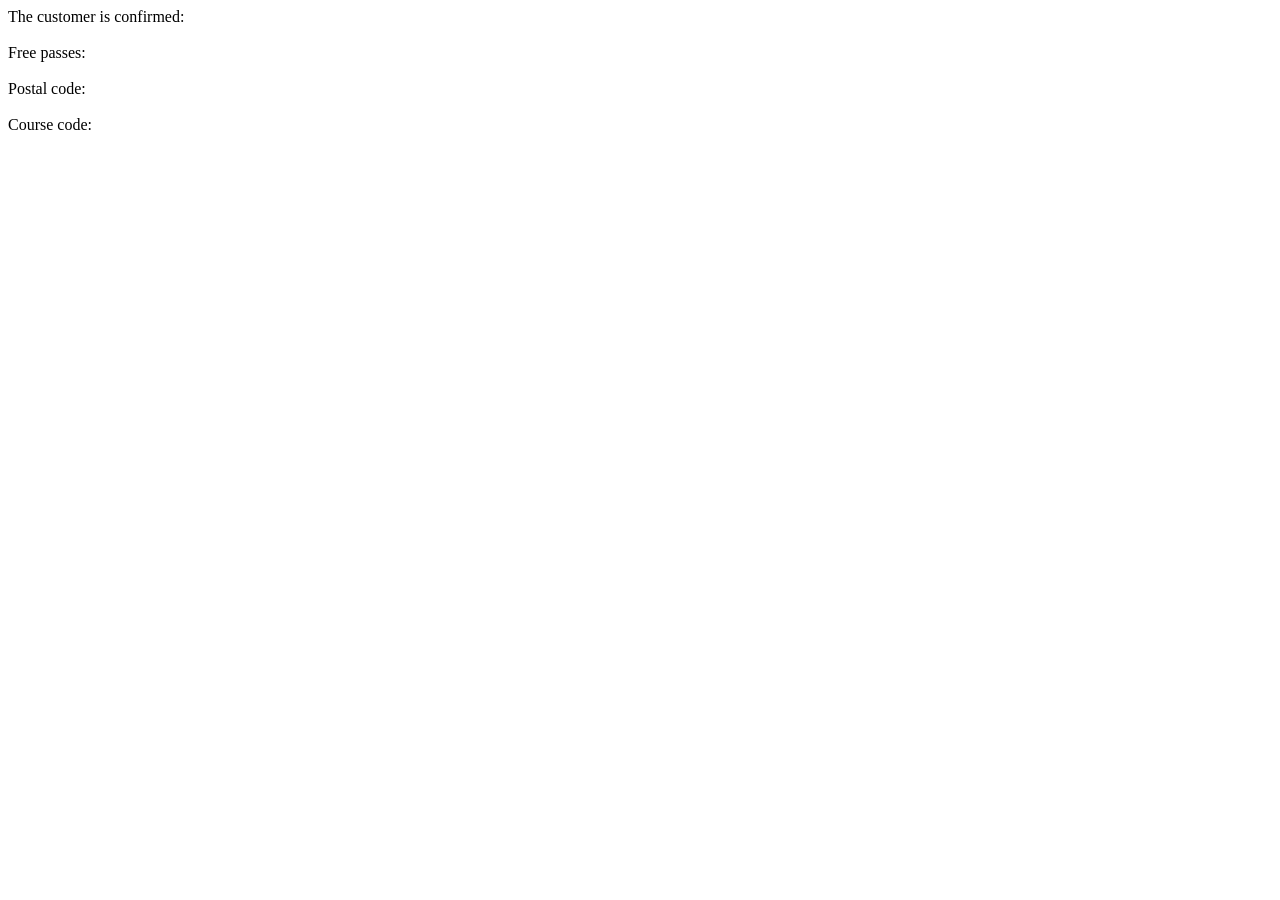
<file: 06-spring-boot-spring-mvc/02-thymeleaf-demo-validation/src/main/resources/templates/customer-confirmation.html>
<!DOCTYPE html>
<html lang="en" xmlns:th="http://www.thymeleaf.org">
<head>
    <meta charset="UTF-8">
    <title>Customer Confirmation</title>
</head>
<body>
    The customer is confirmed: <span th:text="${customer.firstName + ' ' + customer.lastName}"></span>
    <br><br>
    <!-- También podemos usar la expresión "customer.freePasses" -->
    Free passes: <span th:text="${customer.getFreePasses()}"></span>
    <br><br>
    Postal code: <span th:text="${customer.postalCode}"></span>
    <br><br>
    <!-- También podemos usar la expresión "customer.courseCode" -->
    Course code: <span th:text="${customer.getCourseCode()}"></span>
</body>
</html>
</file>
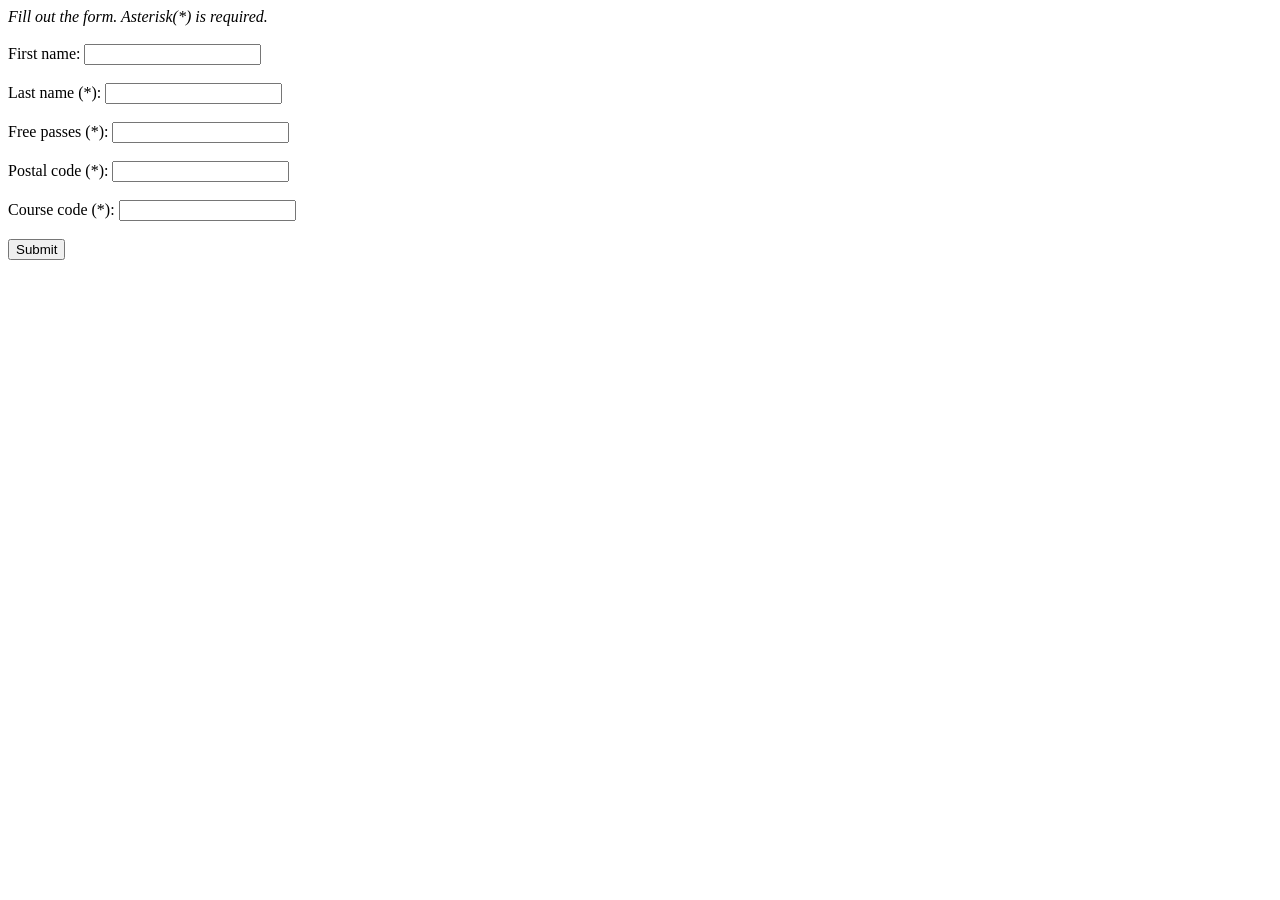
<file: 06-spring-boot-spring-mvc/02-thymeleaf-demo-validation/src/main/resources/templates/customer-form.html>
<!DOCTYPE html>
<html lang="en" xmlns:th="http://www.thymeleaf.org">
<head>
    <meta charset="UTF-8">
    <title>Customer Registration Form</title>
    <style>
        .error {
            color: red
        }
    </style>
</head>
<body>
    <i>Fill out the form. Asterisk(*) is required.</i>
    <br><br>
    <form th:action="@{/process-form}" th:object="${customer}" method="post">
        First name: <input type="text" th:field="*{firstName}"/>
        <br><br>
        Last name (*): <input type="text" th:field="*{lastName}"/>
        <!-- Add error message(if present) -->
        <!-- 'th:errors="*{lastName}"' -> Display error message for lastName -->
        <span th:if="${#fields.hasErrors('lastName')}"
              th:errors="*{lastName}"
              class="error"></span>
        <br><br>
        Free passes (*): <input type="text" th:field="*{freePasses}"/>
        <span th:if="${#fields.hasErrors('freePasses')}"
              th:errors="*{freePasses}"
              class="error"></span>
        <br><br>
        Postal code (*): <input type="text" th:field="*{postalCode}"/>
        <span th:if="${#fields.hasErrors('postalCode')}"
              th:errors="*{postalCode}"
              class="error"></span>
        <br><br>
        Course code (*): <input type="text" th:field="*{courseCode}"/>
        <span th:if="${#fields.hasErrors('courseCode')}"
              th:errors="*{courseCode}"
              class="error"></span>
        <br><br>
        <input type="submit" value="Submit">
    </form>
</body>
</html>
</file>
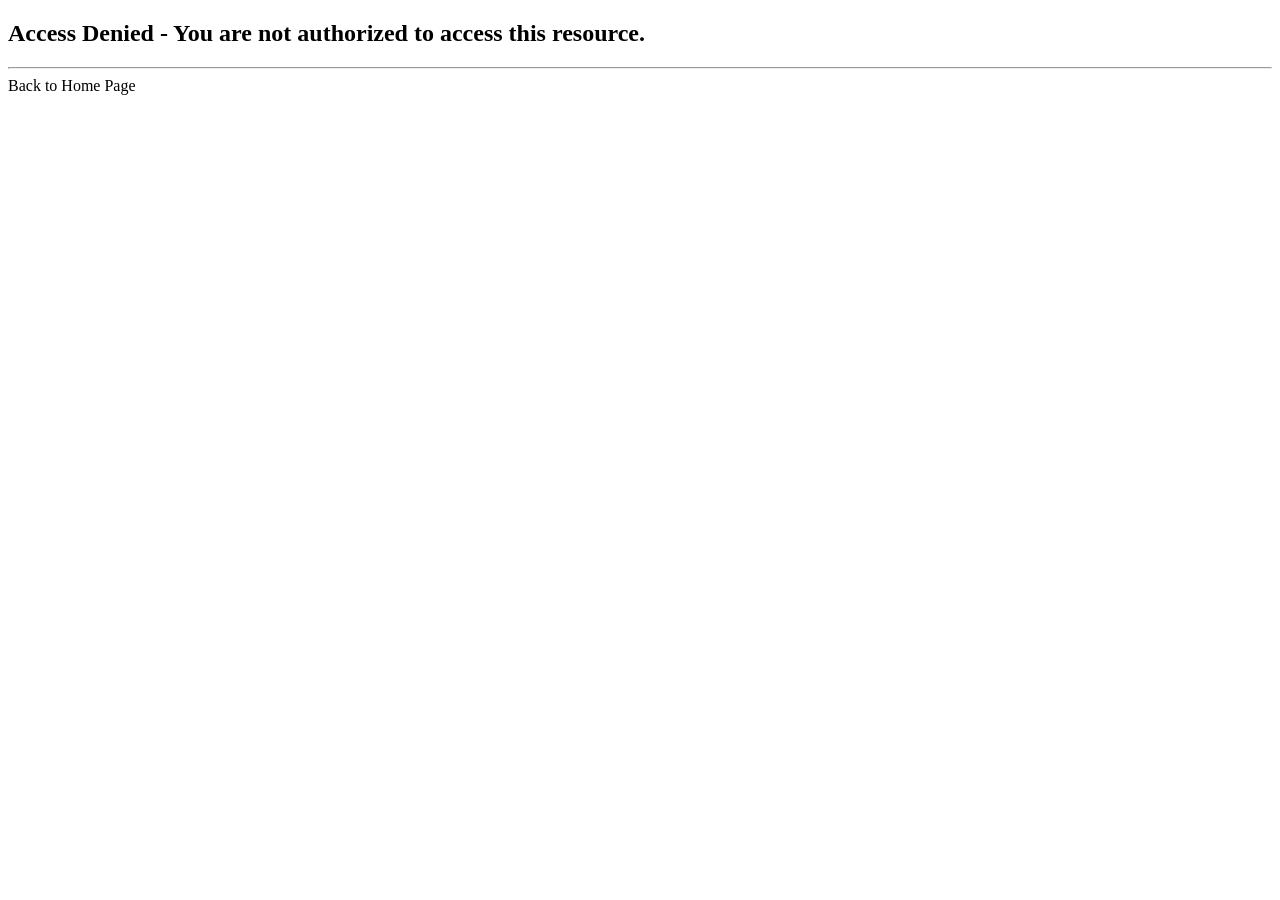
<file: 07-spring-boot-spring-mvc-security/01-spring-boot-spring-mvc-security-memory/src/main/resources/templates/access-denied.html>
<!DOCTYPE html>
<html lang="en" xmlns:th="http://www.thymeleaf.org">
<head>
    <meta charset="UTF-8">
    <title>Access Denied</title>
</head>
<body>
    <h2>Access Denied - You are not authorized to access this resource.</h2>
    <hr>
    <a th:href="@{/}">Back to Home Page</a>
</body>
</html>
</file>
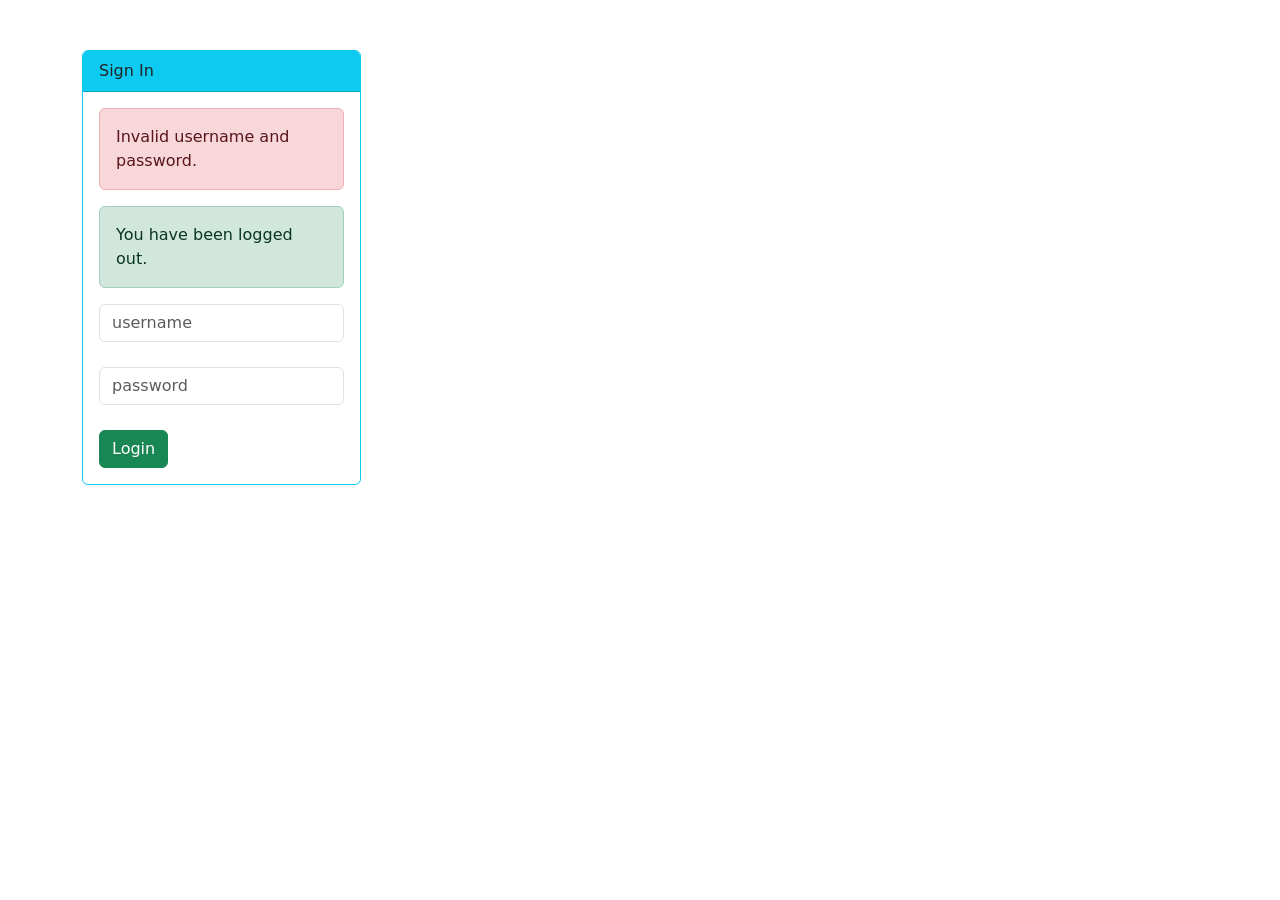
<file: 07-spring-boot-spring-mvc-security/01-spring-boot-spring-mvc-security-memory/src/main/resources/templates/fancy-login.html>
<!DOCTYPE html>
<html lang="en" xmlns:th="http://www.thymeleaf.org">
    <head>
        <title>Login Page</title>
        <meta charset="utf-8" />
        <meta name="viewport" content="width=device-width, initial-scale=1" />
        <title>Bootstrap demo</title>
        <link href="https://cdn.jsdelivr.net/npm/bootstrap@5.2.3/dist/css/bootstrap.min.css" rel="stylesheet"
              integrity="sha384-rbsA2VBKQhggwzxH7pPCaAqO46MgnOM80zW1RWuH61DGLwZJEdK2Kadq2F9CUG65" crossorigin="anonymous" />
    </head>
    <body>
        <div class="container">
            <div id="loginbox" style="margin-top: 50px;" class="col-md-3 col-md-offset-2 col-sm-6 col-sm-offset-2">
                <div class="card border-info">
                    <div class="card-header bg-info">
                        Sign In
                    </div>
                    <div class="card-body">
                        <div class="card-text">
                            <!-- Login Form -->
                            <form th:action="@{/authenticate}" method="POST" class="form-horizontal">
                                <!-- Place for messages: error, alert etc ... -->
                                <div class="form-group">
                                    <div class="col-xs-15">
                                        <div>
                                            <!-- Check for login error -->
                                            <div th:if="${param.error}">
                                                <div class="alert alert-danger col-xs-offset-1 col-xs-10">
                                                    Invalid username and password.
                                                </div>
                                            </div>
                                            <!-- Check for logout -->
                                            <div th:if="${param.logout}">
                                                <div class="alert alert-success col-xs-offset-1 col-xs-10">
                                                    You have been logged out.
                                                </div>
                                            </div>
                                        </div>
                                    </div>
                                </div>
                                <!-- User name -->
                                <div style="margin-bottom: 25px;" class="input-group">
                                    <input type="text" name="username" placeholder="username" class="form-control"/>
                                </div>
                                <!-- Password -->
                                <div style="margin-bottom: 25px;" class="input-group">
                                    <input type="password" name="password" placeholder="password" class="form-control"/>
                                </div>
                                <!-- Login/Submit Button -->
                                <div style="margin-top: 10px;" class="form-group">
                                    <div class="col-sm-6 controls">
                                        <button type="submit" class="btn btn-success">Login</button>
                                    </div>
                                </div>
                            </form>
                        </div>
                    </div>
                </div>
            </div>
        </div>
    </body>
</html>
</file>
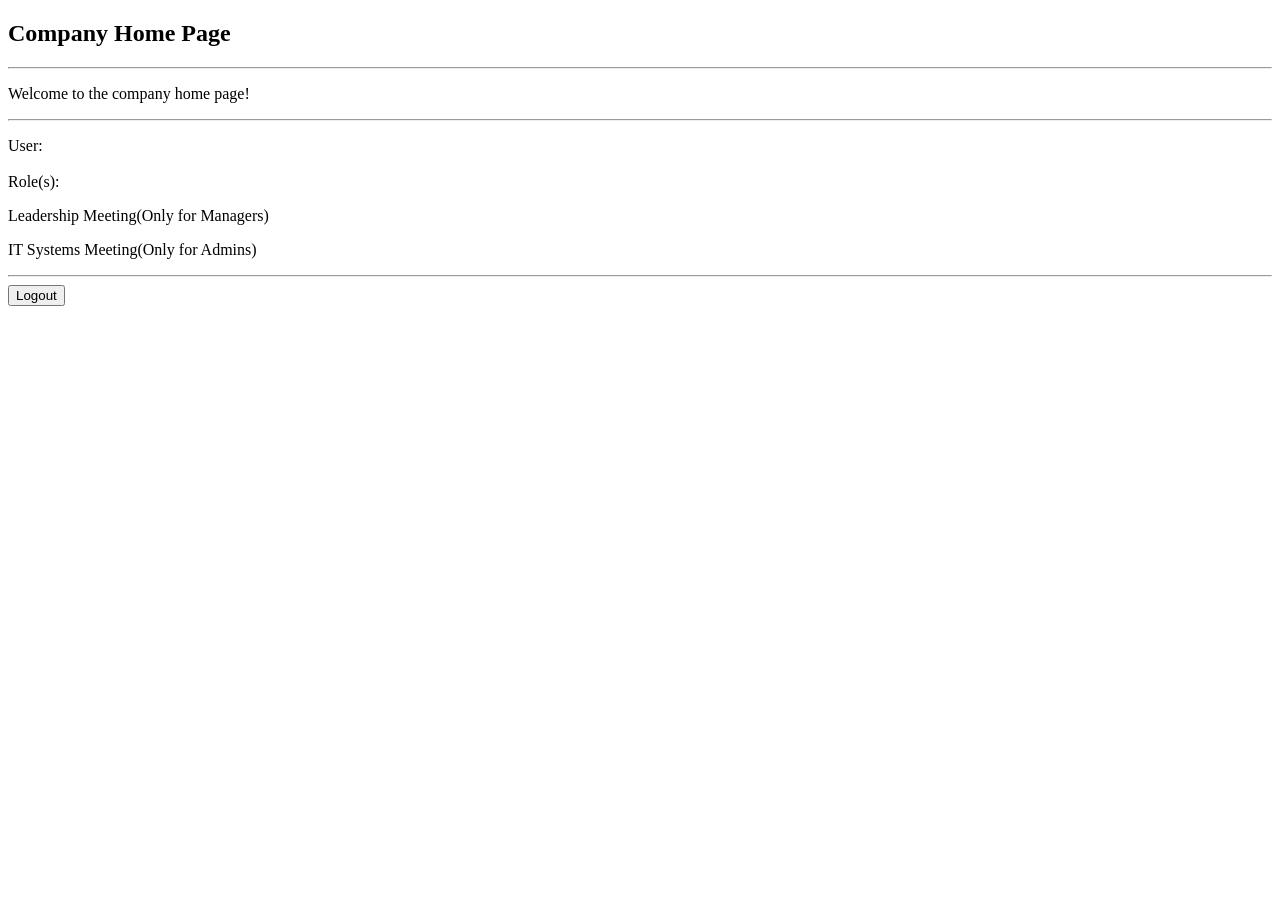
<file: 07-spring-boot-spring-mvc-security/01-spring-boot-spring-mvc-security-memory/src/main/resources/templates/home.html>
<!DOCTYPE html>
<html lang="en" xmlns:th="http://www.thymeleaf.org"
                xmlns:sec="http://www.thymeleaf.org/extras/spring-security">
<head>
    <meta charset="UTF-8">
    <title>Home Page</title>
</head>
<body>
    <h2>Company Home Page</h2>
    <hr>
    <p>Welcome to the company home page!</p>
    <hr>
    <!-- Display username and roles -->
    <p>
        User: <span sec:authentication="principal.username"></span>
        <br><br>
        Role(s): <span sec:authentication="principal.authorities"></span>
    </p>
    <p sec:authorize="hasRole('MANAGER')">
        <a th:href="@{/leaders}">Leadership Meeting</a>(Only for Managers)
    </p>
    <p sec:authorize="hasRole('ADMIN')">
        <a th:href="@{/systems}">IT Systems Meeting</a>(Only for Admins)
    </p>
    <hr>
    <form th:action="@{/logout}" method="post">
        <input type="submit" value="Logout">
    </form>
</body>
</html>
</file>
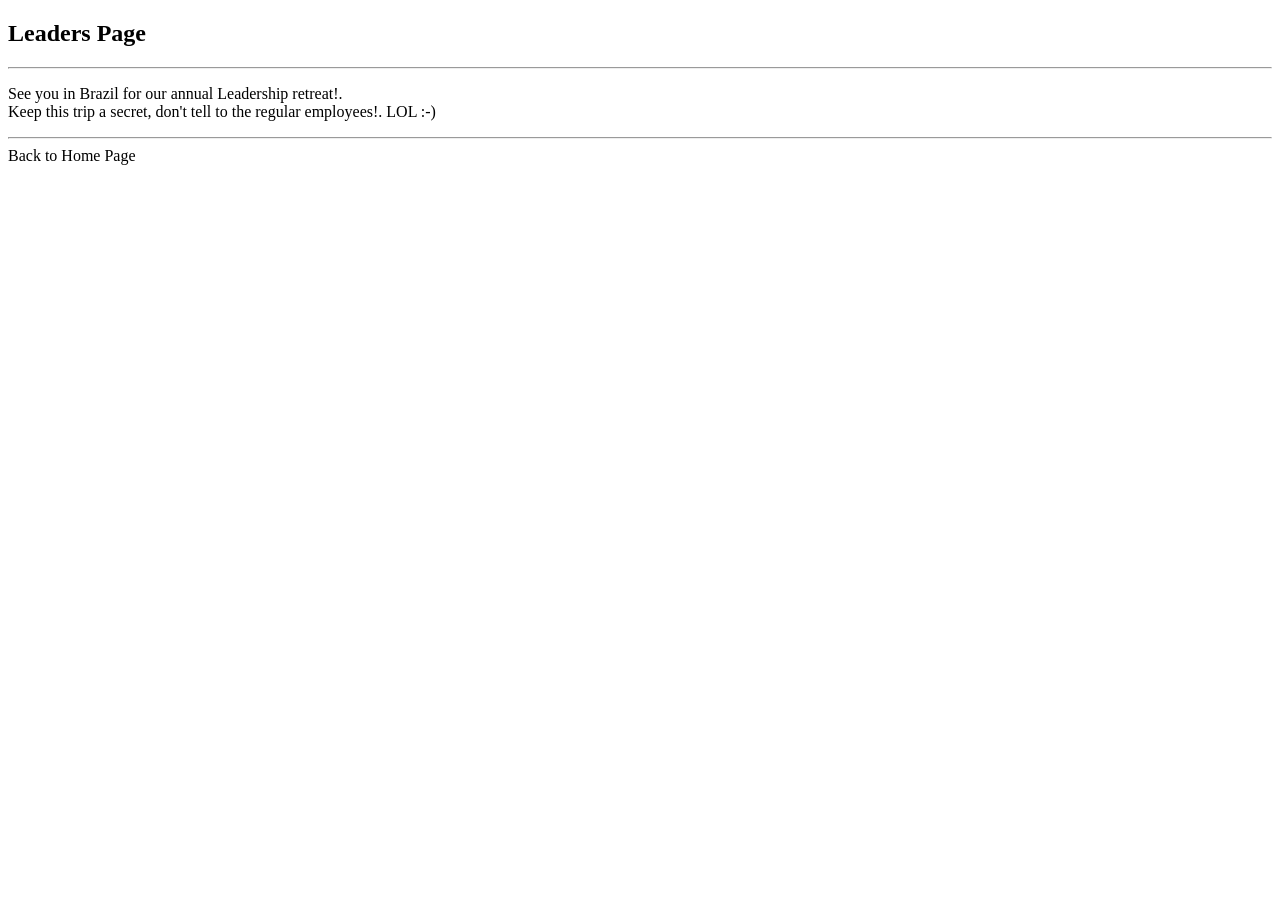
<file: 07-spring-boot-spring-mvc-security/01-spring-boot-spring-mvc-security-memory/src/main/resources/templates/leaders.html>
<!DOCTYPE html>
<html lang="en" xmlns:th="http://www.thymeleaf.org">
<head>
    <meta charset="UTF-8">
    <title>Leaders Page</title>
</head>
<body>
    <h2>Leaders Page</h2>
    <hr>
    <p>
        See you in Brazil for our annual Leadership retreat!.
        <br>
        Keep this trip a secret, don't tell to the regular employees!. LOL :-)
    </p>
    <hr>
    <a th:href="@{/}">Back to Home Page</a>
</body>
</html>
</file>
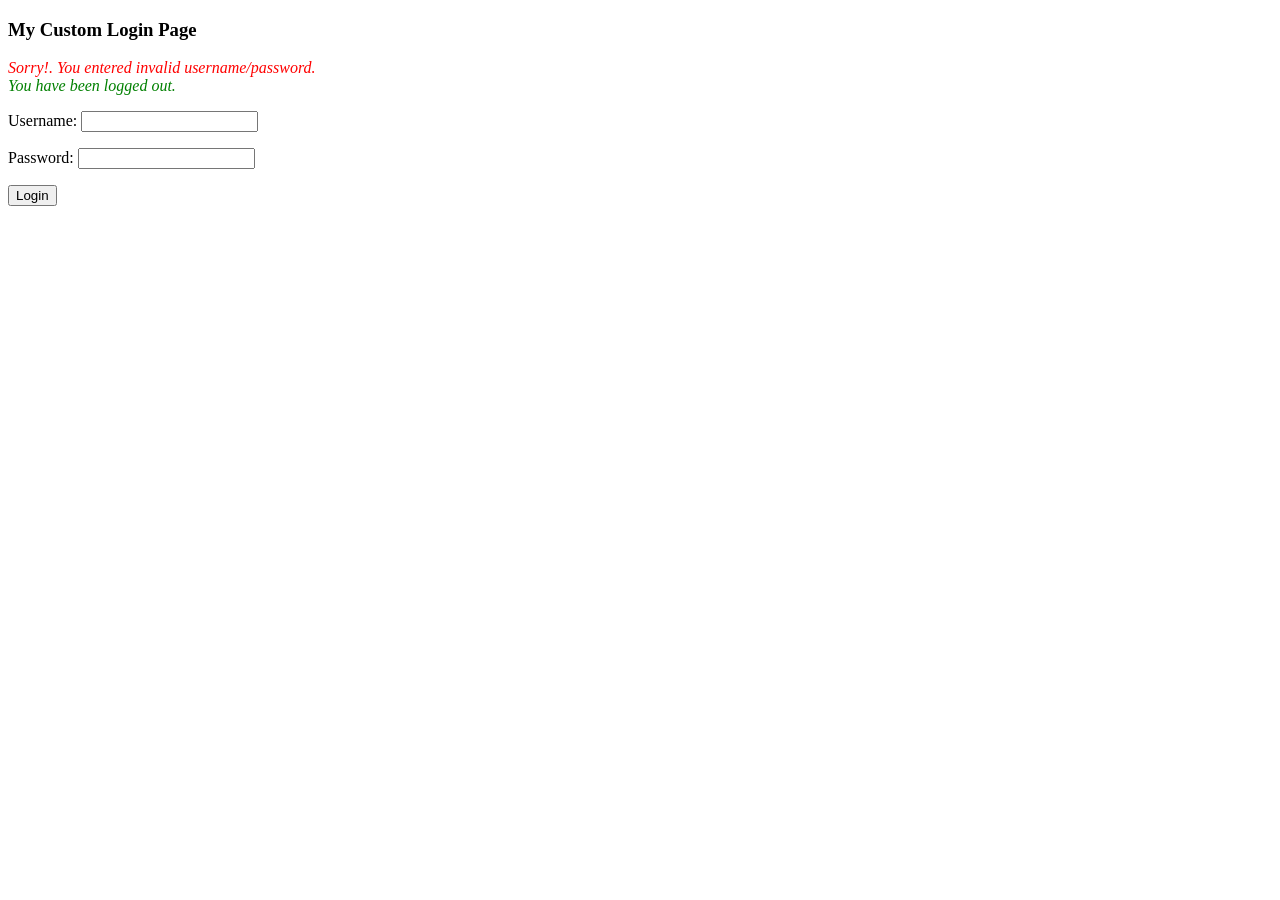
<file: 07-spring-boot-spring-mvc-security/01-spring-boot-spring-mvc-security-memory/src/main/resources/templates/plain-login.html>
<!DOCTYPE html>
<html lang="en" xmlns:th="http://www.thymeleaf.org">
<head>
    <meta charset="UTF-8">
    <title>Custom Login Page</title>
    <style>
        .failed {
            color: red
        }
        .success {
            color: green
        }
    </style>
</head>
<body>
    <h3>My Custom Login Page</h3>
    <div th:if="${param.error}">
        <i class="failed">Sorry!. You entered invalid username/password.</i>
    </div>
    <div th:if="${param.logout}">
        <i class="success"> You have been logged out.</i>
    </div>
    <form th:action="@{/authenticate}" method="post">
        <p>
            Username: <input type="text" name="username"/>
        </p>
        <p>
            Password: <input type="password" name="password"/>
        </p>
        <input type="submit" value="Login">
    </form>
</body>
</html>
</file>
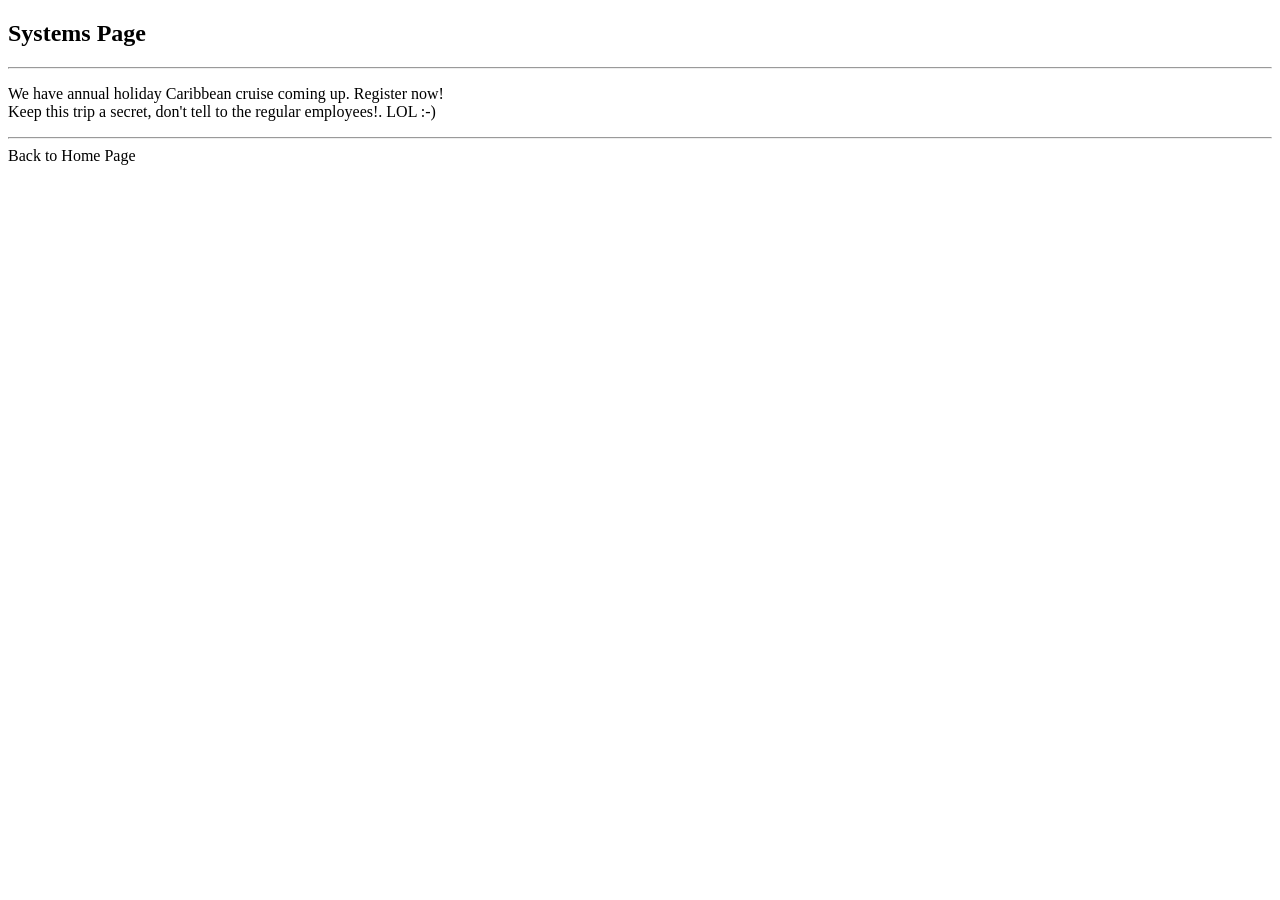
<file: 07-spring-boot-spring-mvc-security/01-spring-boot-spring-mvc-security-memory/src/main/resources/templates/systems.html>
<!DOCTYPE html>
<html lang="en" xmlns:th="http://www.thymeleaf.org">
<head>
    <meta charset="UTF-8">
    <title>Systems Page</title>
</head>
<body>
    <h2>Systems Page</h2>
    <hr>
    <p>
        We have annual holiday Caribbean cruise coming up. Register now!
        <br>
        Keep this trip a secret, don't tell to the regular employees!. LOL :-)
    </p>
    <hr>
    <a th:href="@{/}">Back to Home Page</a>
</body>
</html>
</file>
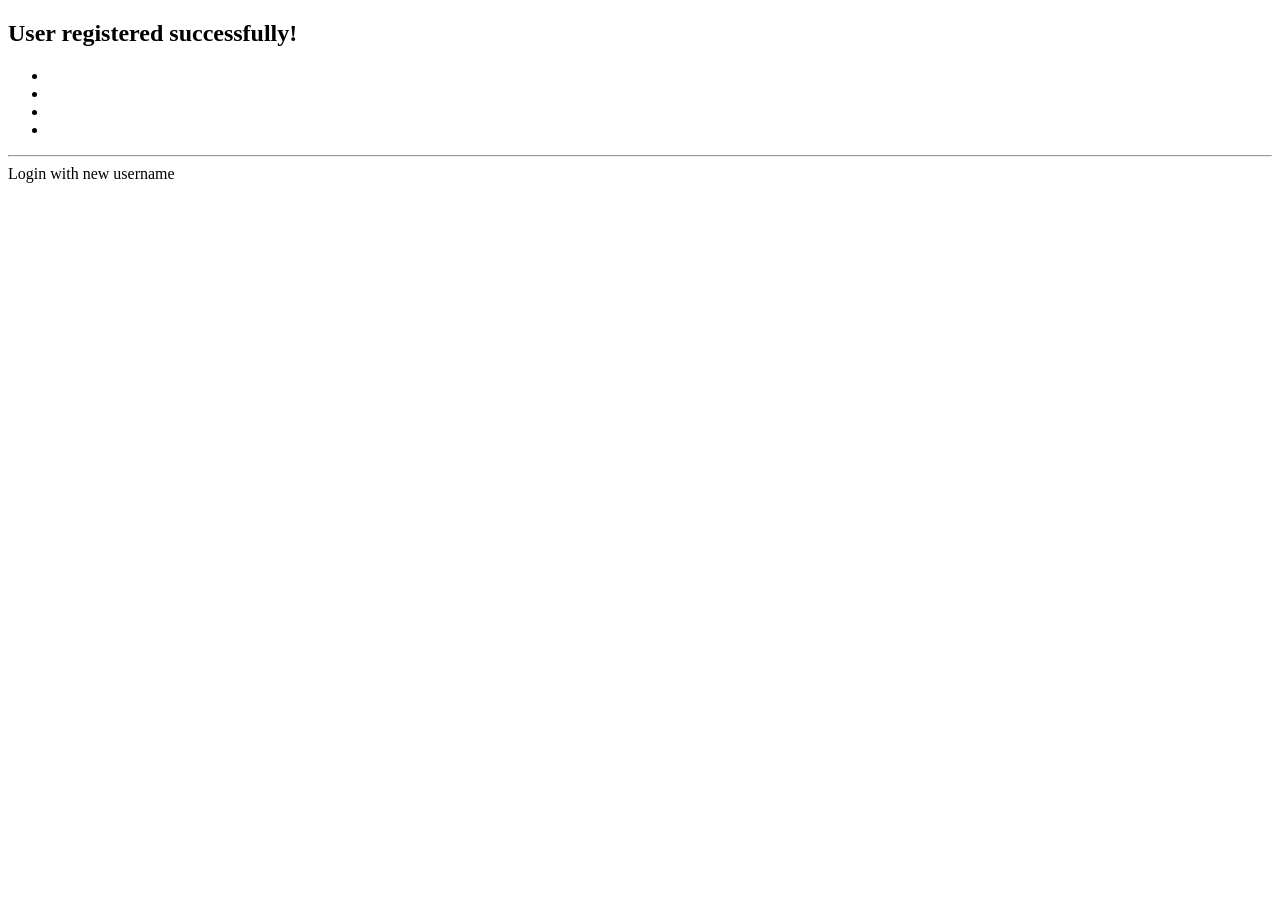
<file: 07-spring-boot-spring-mvc-security/02-spring-boot-spring-mvc-security-jdbc-default/src/main/resources/templates/confirmation-registration.html>
<!DOCTYPE html>
<html lang="en" xmlns:th="http://www.thymeleaf.org">
<head>
    <title>Registration Confirmation</title>
</head>
<body>
    <h2>User registered successfully!</h2>
    <ul>
        <li th:text="'Username: ' + ${user.username}"></li>
        <li th:text="'First name: ' + ${user.firstName}"></li>
        <li th:if="${!#strings.isEmpty(user.lastName)}" th:text="'Last name: ' + ${user.lastName}"></li>
        <li th:text="'Email: ' + ${user.email}"></li>
    </ul>
    <hr>
    <a th:href="@{/show-my-login-page}">Login with new username</a>
</body>
</html>
</file>
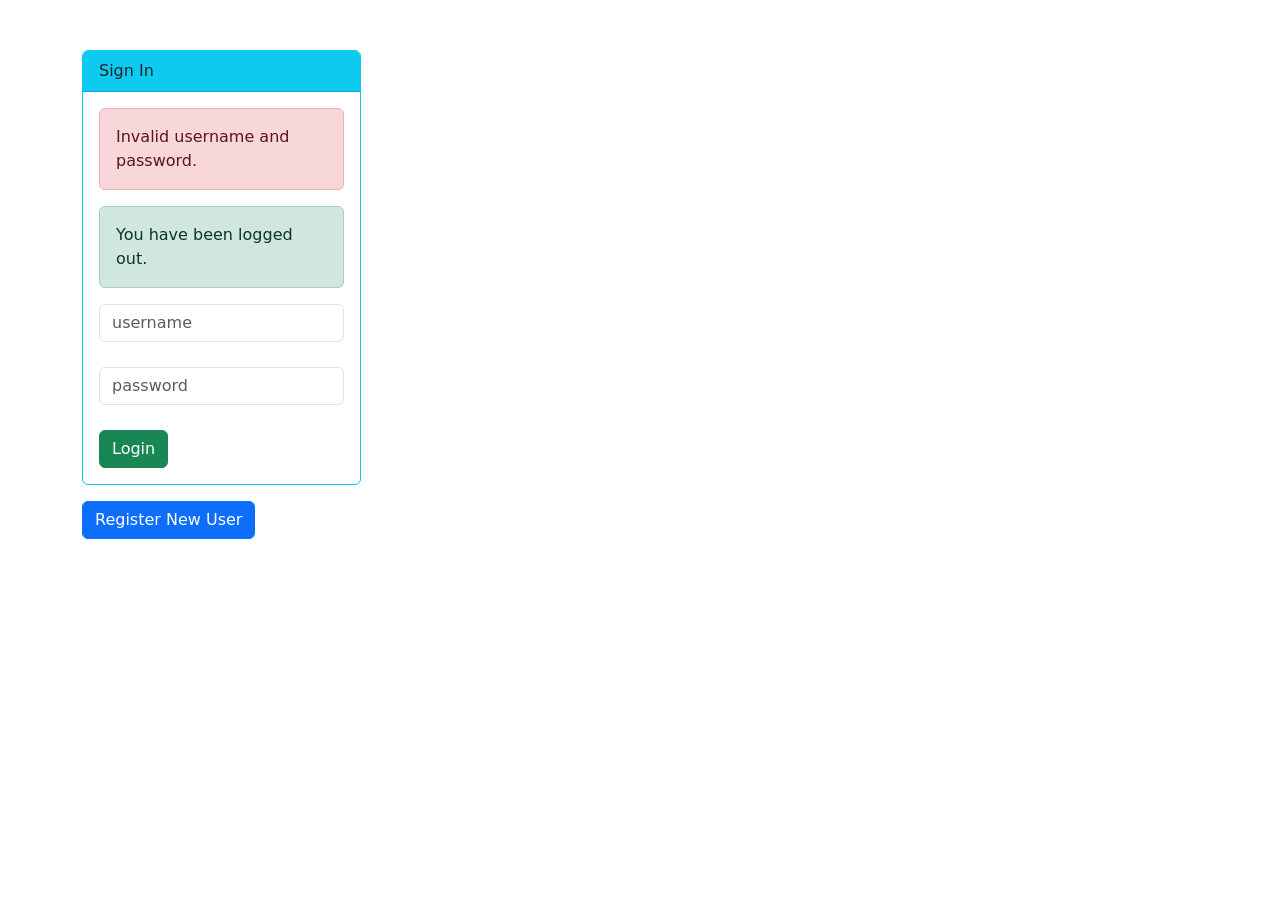
<file: 07-spring-boot-spring-mvc-security/02-spring-boot-spring-mvc-security-jdbc-default/src/main/resources/templates/fancy-login.html>
<!DOCTYPE html>
<html lang="en" xmlns:th="http://www.thymeleaf.org">
    <head>
        <title>Login Page</title>
        <meta charset="utf-8" />
        <meta name="viewport" content="width=device-width, initial-scale=1" />
        <title>Bootstrap demo</title>
        <link href="https://cdn.jsdelivr.net/npm/bootstrap@5.2.3/dist/css/bootstrap.min.css" rel="stylesheet"
              integrity="sha384-rbsA2VBKQhggwzxH7pPCaAqO46MgnOM80zW1RWuH61DGLwZJEdK2Kadq2F9CUG65" crossorigin="anonymous" />
    </head>
    <body>
        <div class="container">
            <div id="loginbox" style="margin-top: 50px;" class="col-md-3 col-md-offset-2 col-sm-6 col-sm-offset-2">
                <div class="card border-info">
                    <div class="card-header bg-info">
                        Sign In
                    </div>
                    <div class="card-body">
                        <div class="card-text">
                            <!-- Login Form -->
                            <form th:action="@{/authenticate}" method="POST" class="form-horizontal">
                                <!-- Place for messages: error, alert etc ... -->
                                <div class="form-group">
                                    <div class="col-xs-15">
                                        <div>
                                            <!-- Check for login error -->
                                            <div th:if="${param.error}">
                                                <div class="alert alert-danger col-xs-offset-1 col-xs-10">
                                                    Invalid username and password.
                                                </div>
                                            </div>
                                            <!-- Check for logout -->
                                            <div th:if="${param.logout}">
                                                <div class="alert alert-success col-xs-offset-1 col-xs-10">
                                                    You have been logged out.
                                                </div>
                                            </div>
                                        </div>
                                    </div>
                                </div>
                                <!-- User name -->
                                <div style="margin-bottom: 25px;" class="input-group">
                                    <input type="text" name="username" placeholder="username" class="form-control"/>
                                </div>
                                <!-- Password -->
                                <div style="margin-bottom: 25px;" class="input-group">
                                    <input type="password" name="password" placeholder="password" class="form-control"/>
                                </div>
                                <!-- Login/Submit Button -->
                                <div style="margin-top: 10px;" class="form-group">
                                    <div class="col-sm-6 controls">
                                        <button type="submit" class="btn btn-success">Login</button>
                                    </div>
                                </div>
                            </form>
                        </div>
                    </div>
                </div>
                <a th:href="@{/registration/show-my-registration-page}" class="btn btn-primary mt-3">Register New User</a>
            </div>
        </div>
    </body>
</html>
</file>
